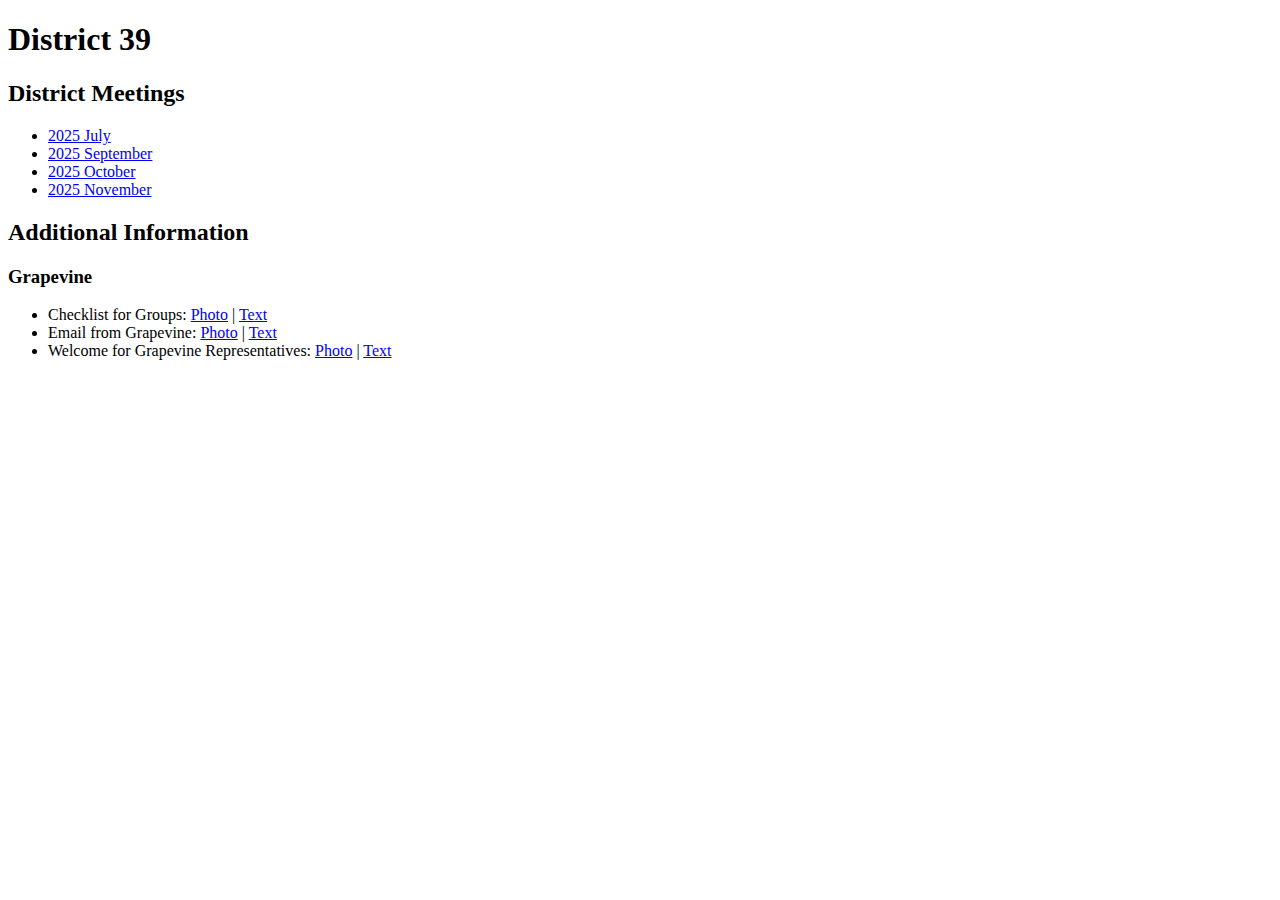
<file: index.html>
<!DOCTYPE html>

<html>

<head>
  <title>d39 file home</title>
</head>

<body>
  <h1>District 39</h1>

  <h2 href="https://district-39.github.io/district-meetings/index.html">
    District Meetings</h2>
  <ul>
    <li>
      <a href="https://district-39.github.io/district-meetings/2025-07-20/index.html">
        2025 July</a>
    </li>
    <li>
      <a href="https://district-39.github.io/district-meetings/2025-09-21/index.html">
        2025 September</a>
    </li>
    <li>
      <a href="https://district-39.github.io/district-meetings/2025-10-19/index.html">
        2025 October</a>
    </li>
    <li>
      <a href="https://district-39.github.io/district-meetings/2025-11-23/index.html">
        2025 November</a>
    </li>
  </ul>

  <h2>Additional Information</h2>
  
 <h3>Grapevine</h3>
  <ul>
    <li>
      Checklist for Groups: 
      <a href="https://district-39.github.io/checklist.jpg">Photo</a> | <a href="https://district-39.github.io/checklist.html">Text</a>
    </li>
    <li>
      Email from Grapevine: 
      <a href="https://district-39.github.io/email.jpg">Photo</a> | <a href="https://district-39.github.io/email.html">Text</a>
    </li>
    <li>
      Welcome for Grapevine Representatives:
      <a href="https://district-39.github.io/welcome.jpg">Photo</a> | <a href="https://district-39.github.io/welcome.html">Text</a>
    </li>
  </ul>



</body>

</html>
</file>
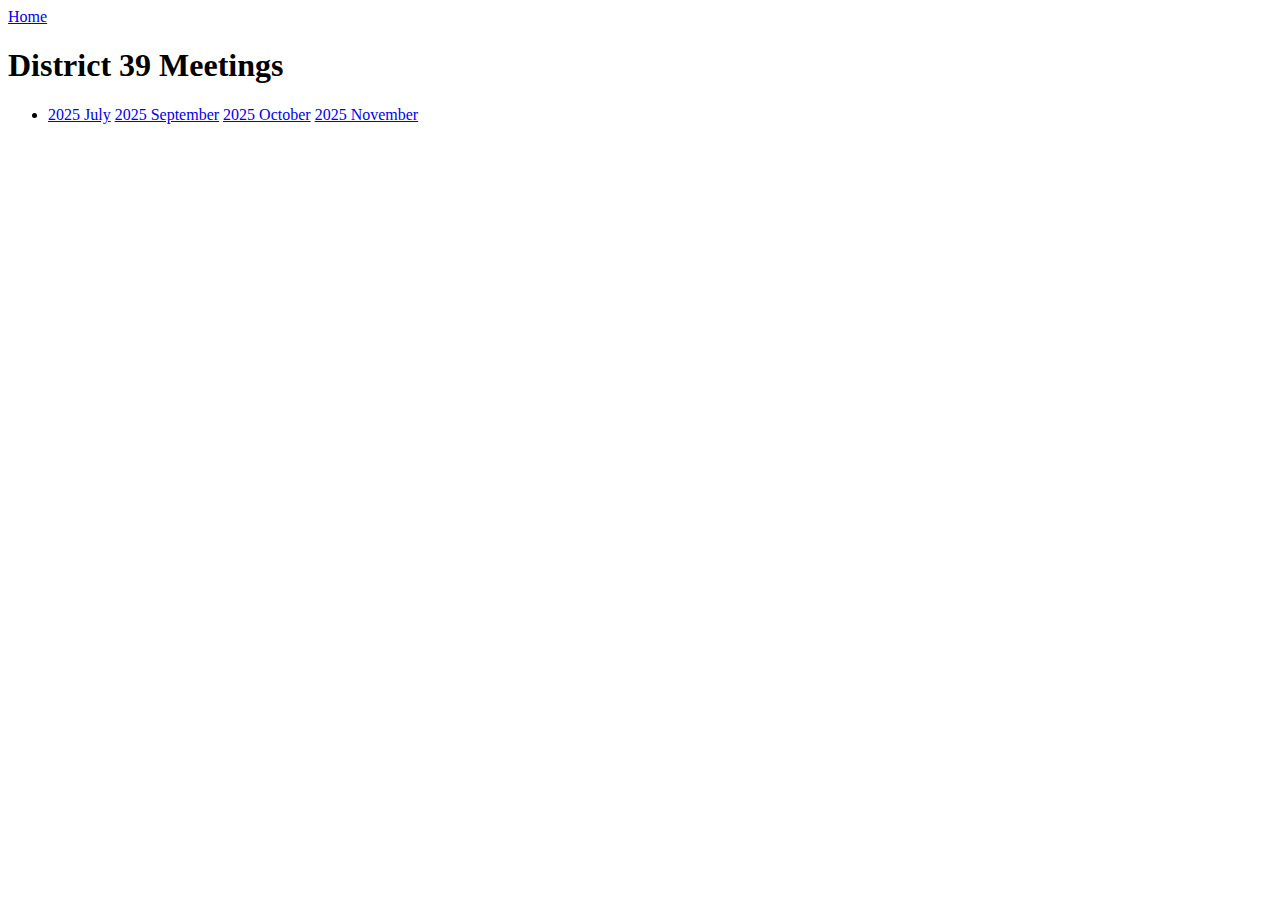
<file: district-meetings/index.html>
<!DOCTYPE html>

<html>

<head>
  <title>d39 meetings</title>
</head>

<body>
<a href="https://district-39.github.io/">
   Home
</a>
  <h1>District 39 Meetings</h1>
  <ul>
    <li>
        <a href="https://district-39.github.io/district-meetings/2025-07-20/index.html">2025 July</a>
        <a href="https://district-39.github.io/district-meetings/2025-09-21/index.html">2025 September</a>
        <a href="https://district-39.github.io/district-meetings/2025-10-19/index.html">2025 October</a>
        <a href="https://district-39.github.io/district-meetings/2025-11-23/index.html">2025 November</a>
    </li>
  </ul>
</body>

</html>
</file>
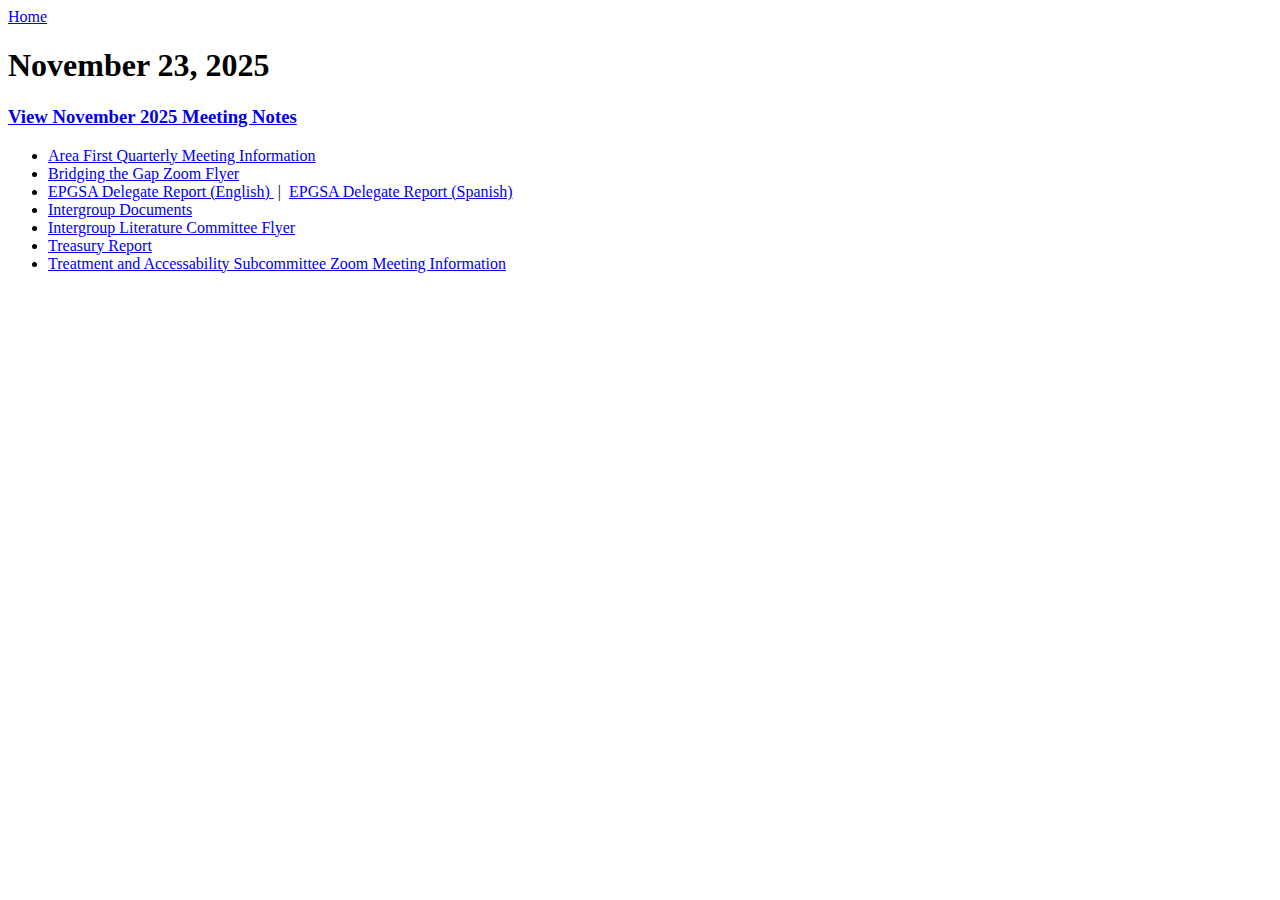
<file: district-meetings/2025-11-23/index.html>
<!DOCTYPE html>

<head>
<title>11/25 d39</title>
</head>

<body>
<a href="https://district-39.github.io/">
   Home
</a>
<h1>November 23, 2025</h1>
<h3>
    <a href="https://district-39.github.io/district-meetings/2025-11-23/notes.html"
    aria-label="View November 2025 Meeting Notes"
    target="_blank"
    rel="noopener"
    type="application/pdf">View November 2025 Meeting Notes</a>
</h3>

<ul>
    <li>
        <a href="https://district-39.github.io/district-meetings/2025-11-23/area-first-quarterly.pdf"
            aria-label="Download Area First Quarterly Meeting Information PDF"
            target="_blank"
            rel="noopener"
            type="application/pdf">
            Area First Quarterly Meeting Information
        </a>
    </li>
    <li>
        <a href="https://district-39.github.io/district-meetings/2025-11-23/bridging-the-gap-zoom-flyer.pdf"
            aria-label="Download Bridging the Gap Zoom Flyer PDF"
            target="_blank"
            rel="noopener"
            type="application/pdf">
            Bridging the Gap Zoom Flyer
        </a>
    </li>
    <li>
        <a href="https://district-39.github.io/district-meetings/2025-11-23/epgsa-delegate-report-en.pdf"
            aria-label="Download EPGSA Delegate Report (English) PDF"
            target="_blank"
            rel="noopener"
            type="application/pdf">
            EPGSA Delegate Report (English)
        </a>
        &nbsp;|&nbsp;
        <a href="https://district-39.github.io/district-meetings/2025-11-23/epgsa-delegate-report-es.pdf"
            aria-label="Download EPGSA Delegate Report (Spanish) PDF"
            target="_blank"
            rel="noopener"
            type="application/pdf">
            EPGSA Delegate Report (Spanish)
        </a>
    </li>
    <li>
        <a href="https://district-39.github.io/district-meetings/2025-11-23/intergroup-documents.pdf"
            aria-label="Download Intergroup Documents PDF"
            target="_blank"
            rel="noopener"
            type="application/pdf">
            Intergroup Documents
        </a>
    </li>
    <li>
        <a href="https://district-39.github.io/district-meetings/2025-11-23/literature-committee-igr-flyer.pdf"
            aria-label="Download Intergroup Literature Committee Flyer PDF"
            target="_blank"
            rel="noopener"
            type="application/pdf">
            Intergroup Literature Committee Flyer
        </a>
    </li>
    <li>
        <a href="https://district-39.github.io/district-meetings/2025-11-23/treasury-report.pdf"
            aria-label="Download Treasury Report PDF"
            target="_blank"
            rel="noopener"
            type="application/pdf">
            Treasury Report
        </a>
    </li>
    <li>
        <a href="https://district-39.github.io/district-meetings/2025-11-23/treatment-and-accessability-subcommittee-zoom-information.pdf"
            aria-label="Download Treatment and Accessability Subcommittee Zoom Meeting Information PDF"
            target="_blank"
            rel="noopener"
            type="application/pdf">
            Treatment and Accessability Subcommittee Zoom Meeting Information
        </a>
    </li>
</ul>
</body>
</file>
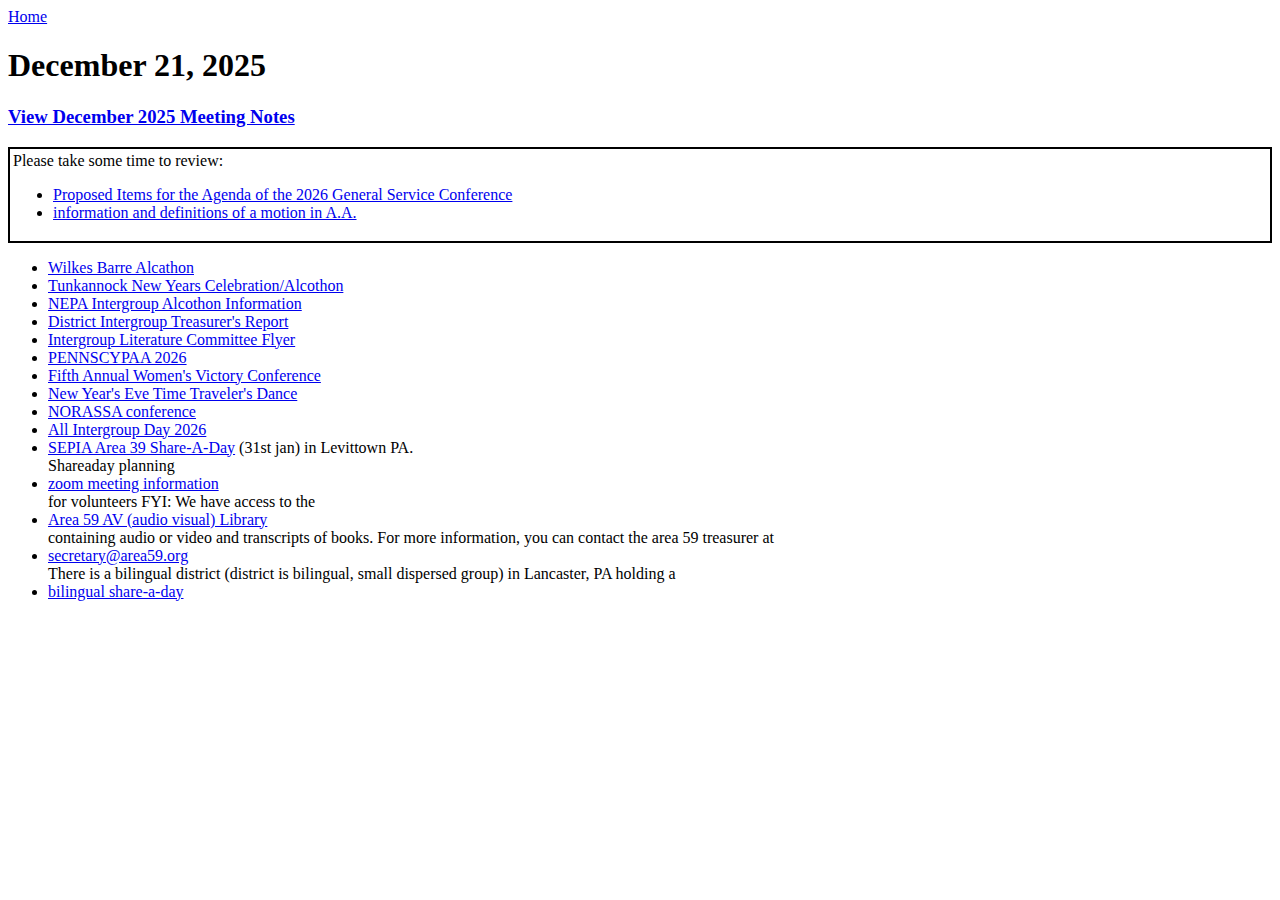
<file: district-meetings/2025-12-21/index.html>
<!DOCTYPE html>

<head>
    <title>12/24/25 d39 documents index</title>
</head>

<body>
    <li>
        <a href="https://district-39.github.io/">
                   Home  
        </a>
    </li>
<h1>December 21, 2025</h1>
<h3>
        <li>
        <a href="https://district-39.github.io/district-meetings/2025-12-21/notes.html"
               aria-label="View December 2025 Meeting Notes"
               target="_blank"
                rel="noopener"
                type="application/pdf">View December 2025 Meeting Notes</a>
</h3>

<div style="border:2px solid black; padding: 3px; max-width: ">
    Please take some time to review:
<ul>
    <li>
        <a href="https://district-39.github.io/district-meetings/2025-12-21/gsc-pai-status-76th--2025-11.pdf"
           aria-label="76th G.S.C. P.A.I. Report"
           target="_blank"
            rel="noopener"
            type="application/pdf">
                Proposed Items for the Agenda of the 2026 General Service Conference  
        </a>
    </li>
    <li>
        <a href="https://district-39.github.io/district-meetings/2025-12-21/motions-in-aa.pdf"
           aria-label=TITLE
           target="_blank"
            rel="noopener"
            type="application/pdf">
                information and definitions of a motion in A.A.  
        </a>
    </li>
</ul>
</div>

<ul>
    <li>
        <a href="https://district-39.github.io/district-meetings/2025-12-21/wilkes_barre_alcathon.pdf"
            aria-label="Wilkes Barre Alcathon"
            target="_blank"
            rel="noopener"
            type="application/pdf">
                Wilkes Barre Alcathon 
        </a>
    </li>
    <li>
        <a href="https://district-39.github.io/district-meetings/2025-12-21/tunkhannock-new-years-celebration-alcathon.pdf"
           aria-label="Tunkannock New Years Celebration/Alcothon"
           target="_blank"
            rel="noopener"
            type="application/pdf">
                Tunkannock New Years Celebration/Alcothon  
        </a>
    </li>
    <li>
        <a href="https://district-39.github.io/district-meetings/2025-12-21/intergroup-alcathons.pdf"
           aria-label="NEPA Intergroup Alcothon Information"
           target="_blank"
            rel="noopener"
            type="application/pdf">
                NEPA Intergroup Alcothon Information</a>
    <li>
        <a href="https://district-39.github.io/district-meetings/2025-12-21/intergroup-treasuary-report.pdf"
           aria-label="Intergroup Treasurer's Report"
           target="_blank"
            rel="noopener"
            type="application/pdf">
        District Intergroup Treasurer's Report
  
        </a>
    </li>
    <li>
        <a href="
https://district-39.github.io/district-meetings/2025-12-21/literature-committe-flyer.pdf"
           aria-label="Intergroup Literature Committe Flyer"
           target="_blank"
            rel="noopener"
            type="application/pdf">
                Intergroup Literature Committee Flyer
    <li>
        <a href="https://district-39.github.io/district-meetings/2025-12-21/pennscypaa-xxxvii.pdf"
           aria-label="PENNSCYPAA 2026 Pre-registration Flyer"
           target="_blank"
            rel="noopener"
            type="application/pdf">
                PENNSCYPAA 2026  
        </a>
    </li>
    <li>
        <a href="https://district-39.github.io/district-meetings/2025-12-21/womens-victory-conference.pdf"
           aria-label="Women's Victory "
           target="_blank"
            rel="noopener"
            type="application/pdf">
                Fifth Annual Women's Victory Conference  
        </a>
    </li>
    <li>
        <a href="https://district-39.github.io/district-meetings/2025-12-21/time-travlers-dance.pdf"
           aria-label="Time Traveler's Dance"
           target="_blank"
            rel="noopener"
            type="application/pdf">
                New Year's Eve Time Traveler's Dance 
  
        </a>
    </li>
<!-- GSO sponsorship in jail - information upcoming about a loophole to allow sponsorshop of incarcerated people without extra security clearance overhead</li> -->
    <li>
        <a href="https://district-39.github.io/district-meetings/2025-12-21/nreaasa-conf-2026.pdf"
           aria-label="NORASSA conference"
           target="_blank"
            rel="noopener"
            type="application/pdf">NORASSA conference  
        </a>
    </li>
    <li>
        <a href="https://district-39.github.io/district-meetings/2025-12-21/all-intergroup-day.pdf"
           aria-label="All Intergroup Day"
           target="_blank"
            rel="noopener"
            type="application/pdf">
                All Intergroup Day 2026  
        </a>
    </li>
    <li>
        <a href="https://district-39.github.io/district-meetings/2025-12-21/sepia-area59-shareaday.pdf"
           aria-label="SEPIA Area 39 Share-A-Day"
           target="_blank"
            rel="noopener"
            type="application/pdf">SEPIA Area 39 Share-A-Day</a>
(31st jan) in Levittown PA.</li>Shareaday planning
    <li>
        <a href="https://district-39.github.io/district-meetings/2025-12-21/shareaday-planning.pdf"
           aria-label="SEPIA area shaready planning zoom meeting"
           target="_blank"
            rel="noopener"
            type="application/pdf">zoom meeting information  
        </a>
    </li>
for volunteers FYI: We have access to the
    <li>
        <a href="https://district-39.github.io/district-meetings/2025-12-21/audiovisual-library-area59-pdf.pdf"
           aria-label=TITLE
           target="_blank"
            rel="noopener"
            type="application/pdf">Area 59 AV (audio visual) Library  
        </a>
    </li>
containing audio or video and transcripts of books. For more information, you can contact the area 59 treasurer at
    <li>
        <a href="mailto:secretary@area59.org">secretary@area59.org</a></li>There is a bilingual district (district is bilingual, small dispersed group) in Lancaster, PA holding a
    <li>
        <a href="#"
           aria-label=TITLE
           target="_blank"
            rel="noopener"
            type="application/pdf">
                bilingual share-a-day  
        </a>
    </li>
</body>
</html>
</file>
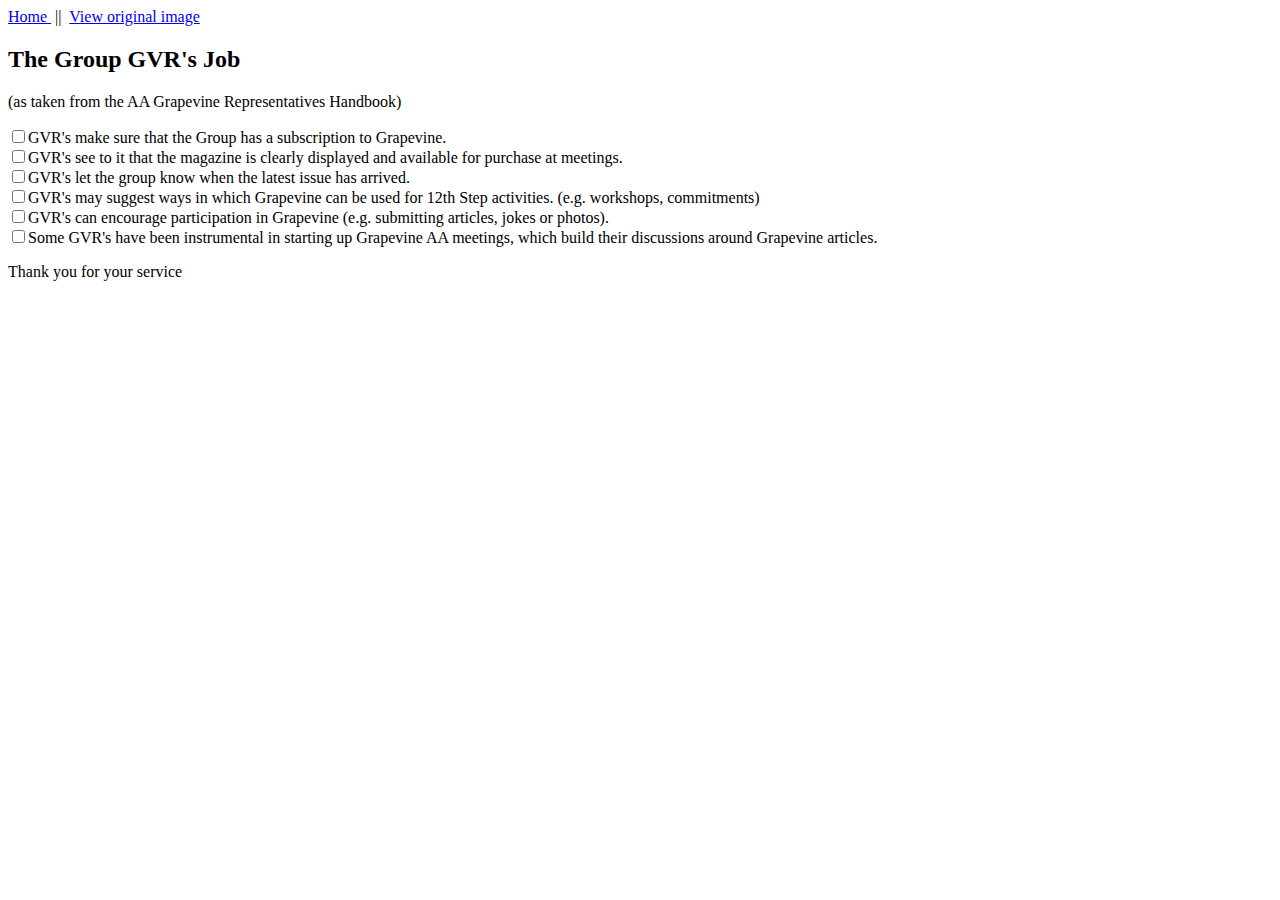
<file: grapevine/checklist.html>
<!DOCTYPE html>

<head>
    <title>
        grapevine/email
    </title>
</head>

<body>
<a href="https://district-39.github.io/">
   Home
</a>
&nbsp;||&nbsp;
<a href="https://district-39.github.io/grapevine/checklist.jpg">
    View original image
</a>

<h2>
    The Group GVR's Job
</h2>
<p>
    (as taken from the AA Grapevine Representatives Handbook)
</p>

<p>
<input type="checkbox">GVR's make sure that the Group has a subscription to Grapevine.<br>
<input type="checkbox">GVR's see to it that the magazine is clearly displayed and available for purchase at meetings.<br>
<input type="checkbox">GVR's let the group know when the latest issue has arrived.<br>
<input type="checkbox">GVR's may suggest ways in which Grapevine can be used for 12th Step activities. (e.g. workshops, commitments)<br>
<input type="checkbox">GVR's can encourage participation in Grapevine (e.g. submitting articles, jokes or photos).<br>
<input type="checkbox">Some GVR's have been instrumental in starting up Grapevine AA meetings, which build their discussions around Grapevine articles.<br>
</p>
<p>

    Thank you for your service
</p>

</body>
</html>
</file>
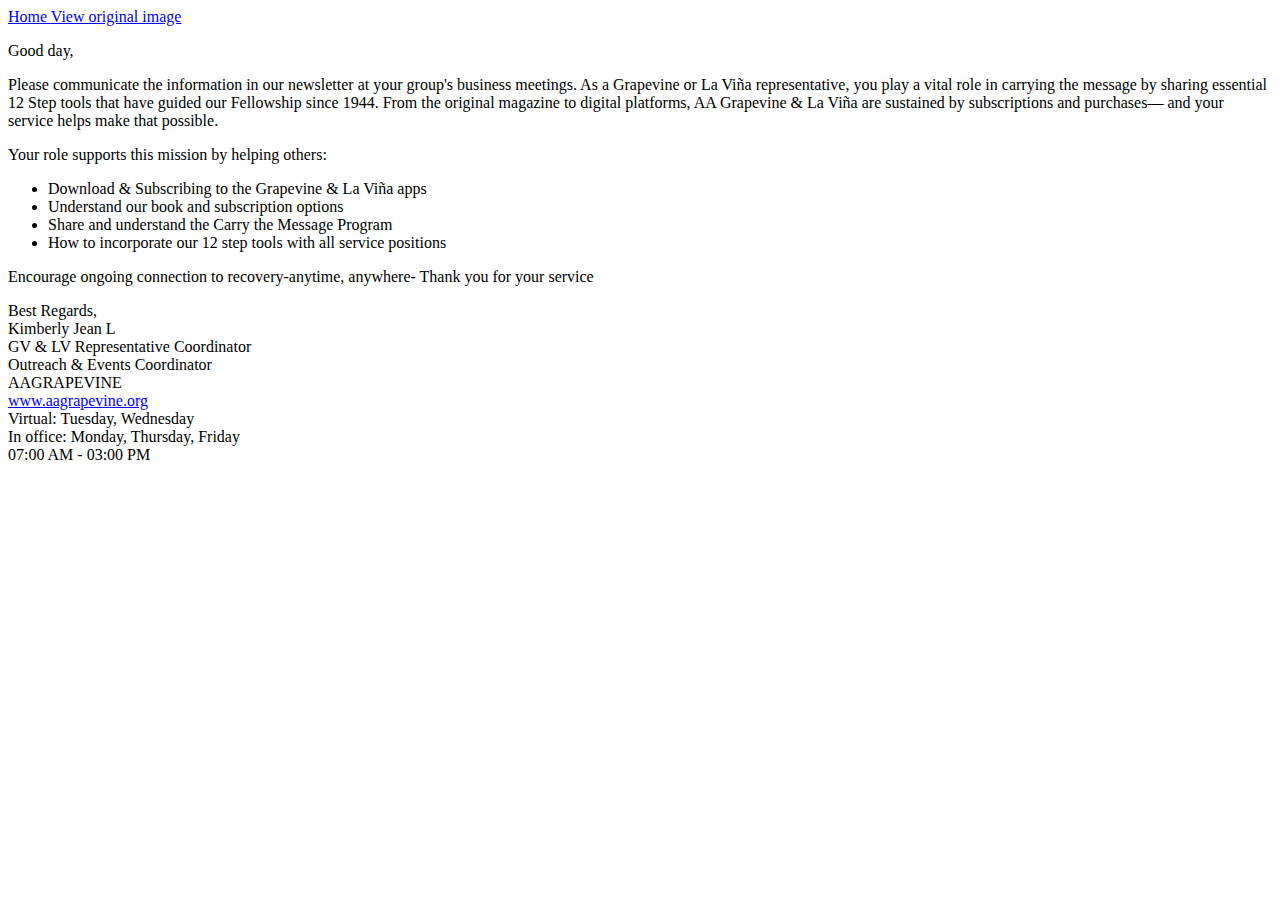
<file: grapevine/email.html>
<!DOCTYPE html>

<html>
<head>
    <title>
        grapevine/email
    </title>
</head>

<body>
<a href="https://district-39.github.io/">
   Home
</a>
<a href="https://district-39.github.io/grapevine/email.jpg">
    View original image
</a>

<p>Good day,</p>
<p>Please communicate the information in our newsletter at your group's business meetings. As a Grapevine or La Viña representative, you play a vital role in carrying the message by sharing essential 12 Step tools that have guided our Fellowship since 1944. From the original magazine to digital platforms, AA Grapevine & La Viña are sustained by subscriptions and purchases— and your service helps make that possible.</p>
<p>Your role supports this mission by helping others:</p>
<p><ul>
<li>Download & Subscribing to the Grapevine & La Viña apps</li>
<li>Understand our book and subscription options</li>
<li>Share and understand the Carry the Message Program</li>
<li>How to incorporate our 12 step tools with all service positions</li>
</ul></p>
<p>
Encourage ongoing connection to recovery-anytime, anywhere- Thank you for your service
</p>

<p>
Best Regards,<br>
Kimberly Jean L<br>
GV & LV Representative Coordinator<br>
Outreach & Events Coordinator<br>
AAGRAPEVINE<br>
<a href="www.aagrapevine.org">
www.aagrapevine.org
</a><br>
Virtual: Tuesday, Wednesday<br>
In office: Monday, Thursday, Friday<br>
07:00 AM - 03:00 PM<br>
</body>
</html>
</file>
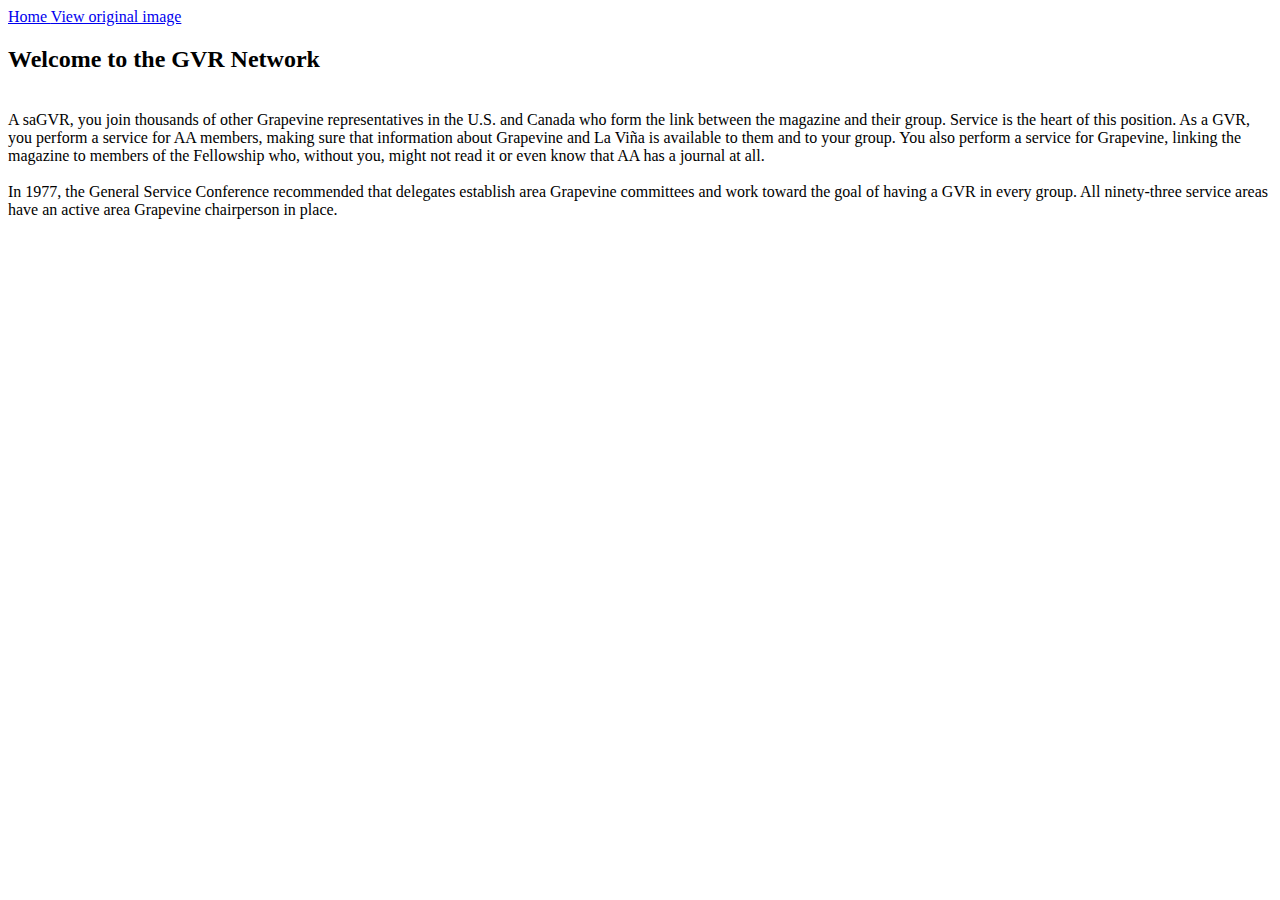
<file: grapevine/welcome.html>
<!DOCTYPE html>

<html>
<head>
    <title>
        grapevine/welcome
    </title>
</head>

<body>
<a href="https://district-39.github.io/">
   Home
</a>
<a href="https://district-39.github.io/grapevine/welcome.jpg">
    View original image
</a>
<h2>Welcome to the GVR Network</h2>
<br>A saGVR, you join thousands of other Grapevine representatives in the U.S. and Canada who form the link between the magazine and their group. Service is the heart of this position. As a GVR, you perform a service for AA members, making sure that information about Grapevine and La Viña is available to them and to your group. You also perform a service for Grapevine, linking the magazine to members of the Fellowship who, without you, might not read it or even know that AA has a journal at all.</br>
<br>In 1977, the General Service Conference recommended that delegates establish area Grapevine committees and work toward the goal of having a GVR in every group. All ninety-three service areas have an active area Grapevine chairperson in place.</br>
</body>
</html>
</file>
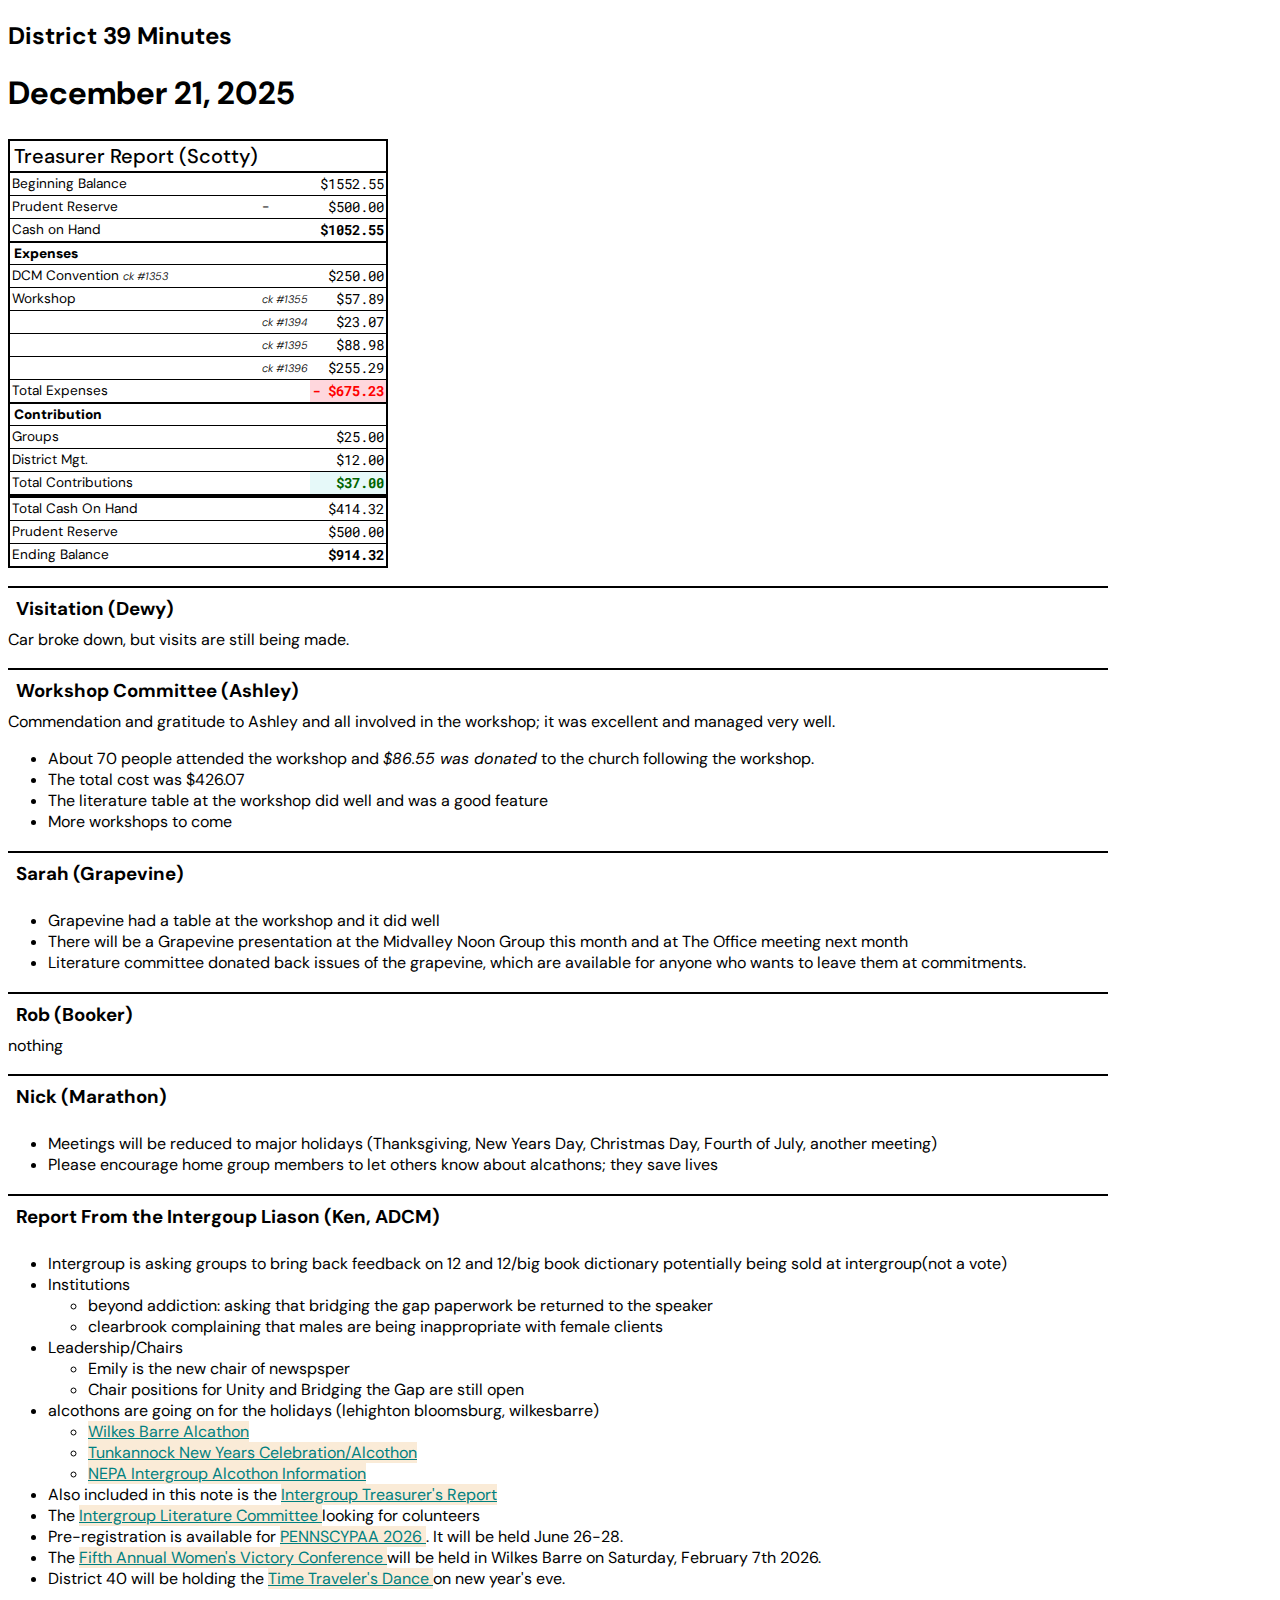
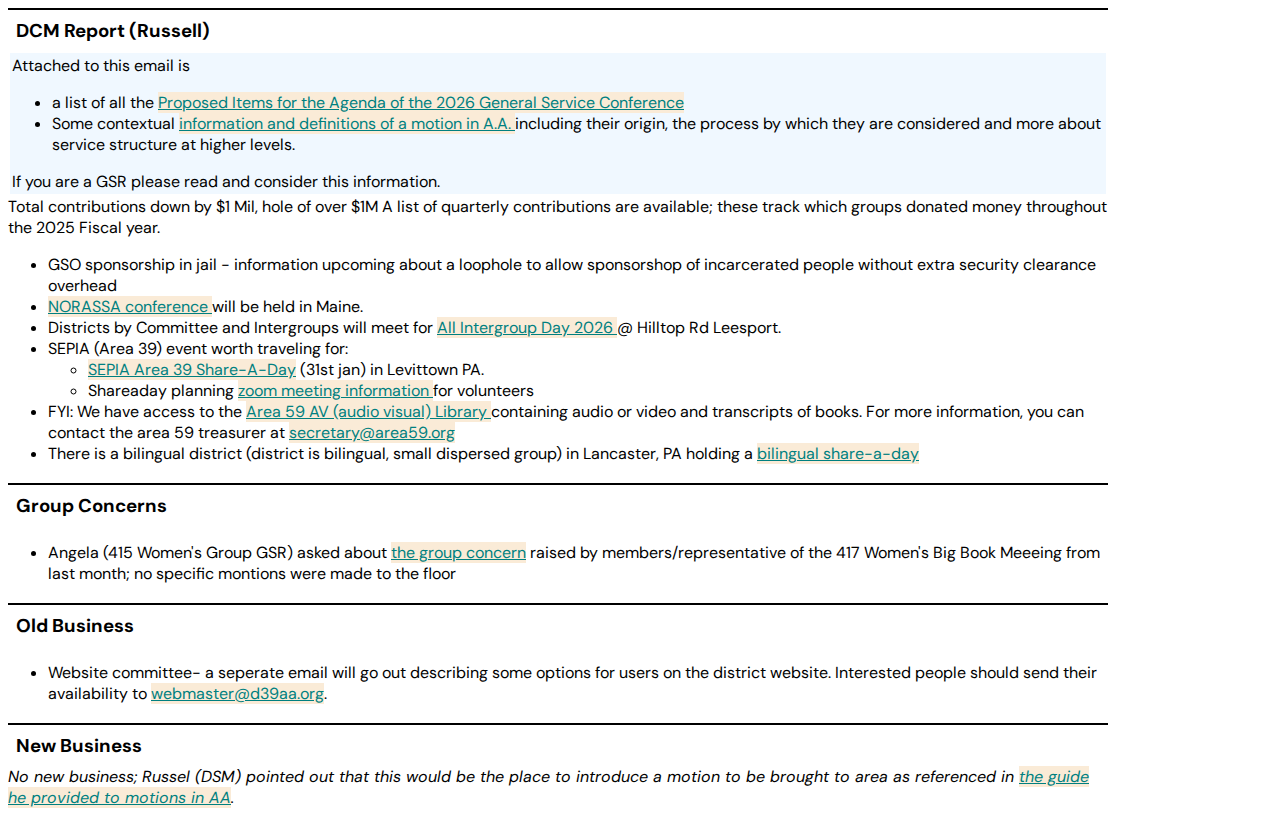
<file: district-meetings/2025-12-21/notes.html>
<!DOCTYPE html>

<html lang="en">
<head>
    <meta name="viewport" content="width=device-width, initial-scale=1.0">
    <title>d29 minutes 12/21</title>
    <link rel="stylesheet" href="../styles.css">
    <link rel="preconnect" href="https://fonts.googleapis.com">
<link rel="preconnect" href="https://fonts.gstatic.com" crossorigin>
<link href="https://fonts.googleapis.com/css2?family=DM+Sans:ital,opsz,wght@0,9..40,100..1000;1,9..40,100..1000&family=Open+Sans:ital,wght@0,300..800;1,300..800&family=Roboto:ital,wght@0,100..900;1,100..900&display=swap" rel="stylesheet">
<link rel="preconnect" href="https://fonts.googleapis.com">
<link rel="preconnect" href="https://fonts.gstatic.com" crossorigin>
<link href="https://fonts.googleapis.com/css2?family=DM+Sans:ital,opsz,wght@0,9..40,100..1000;1,9..40,100..1000&family=Open+Sans:ital,wght@0,300..800;1,300..800&family=Roboto+Mono:ital,wght@0,100..700;1,100..700&family=Roboto:ital,wght@0,100..900;1,100..900&display=swap" rel="stylesheet">
</head>

<body>
<h2 class="title">District 39 Minutes</h2>
<h1 class="subtitle">December 21, 2025</h1>

<div class="comittee-report">
<div class="report-body">
    <table>
        <tr> 
            <td class="title beginning treasury treasury-header">
                Treasurer Report (Scotty)
            </td>
            <td class="treasury hidden"></td>
            <td class="treasury hidden"></td>
        </tr>
        <tr class="divider"> 
            <td class="beginning treasury treasury-item">Beginning Balance</td>
            <td class="operand treasury"></td>
            <td class="beginning treasury numeric treasury-value">$1552.55</td>
        </tr>
        <tr> 
            <td class="beginning treasury treasury-item">Prudent Reserve</td>
            <td class="operand treasury">-</td>
            <td class="beginning treasury numeric treasury-value"> $500.00</td>
        </tr>
        <tr> 
            <td class="beginning treasury treasury-item">Cash on Hand</td>
            <td class="operand treasury"></td>
            <td class="beginning treasury numeric treasury-value total">$1052.55</td>
        </tr>
        <tr class="divider"> 
            <td class="expenses treasury treasury-header">Expenses</td>
            <td class="treasury hidden"></td>
            <td class="treasury hidden"></td>
        </tr>
        <tr> <!-- expense item -->
            <td class="expenses treasury treasury-item">DCM Convention
                <span class="checkno">ck #1353</span>
            </td>
            <td class="operand treasury"></td>
            <td class="expenses treasury numeric treasury-value">$250.00</td>
        </tr>
        <tr> <!-- expense item Workshop Title Row-->
            <td class="expenses treasury treasury-item">
                Workshop
            </td>
            <td class="operand treasury"><span class="checkno">ck #1355</span></td>
            <td class="expenses treasury numeric treasury-value">$57.89</td>
        </tr>
        <tr> <!-- expense item -->
            <td class="expenses treasury treasury-item">
            </td>
            <td class="operand treasury">
                <span class="checkno">ck #1394</span></td>
            <td class="expenses treasury numeric treasury-value">$23.07</td>
        </tr>
        <tr> <!-- expense item -->
            <td class="expenses treasury treasury-item">
            </td>
            <td class="operand treasury">
                <span class="checkno">ck #1395</span></td>
            <td class="expenses treasury numeric treasury-value">$88.98</td>
        </tr>
        <tr> <!-- expense item -->
            <td class="expenses treasury treasury-item">
            </td>
            <td class="operand treasury">
                <span class="checkno">ck #1396</span></td>
            <td class="expenses treasury numeric treasury-value">$255.29</td>
        </tr>
        <tr> 
            <td class="expenses treasury treasury-item">Total Expenses</td>
            <td class="operand treasury"></td>
            <td class="expenses treasury numeric treasury-value total">- $675.23</td>
        </tr>
        <tr class="divider"> 
            <td class="contribution treasury treasury-header">Contribution</td>
            <td class="treasury hidden"></td>
            <td class="treasury hidden"></td>
        </tr>
        <tr> 
            <td class="contribution treasury treasury-item">Groups</td>
            <td class="operand treasury"></td>
            <td class="contribution treasury numeric treasury-value">$25.00</td>
        </tr>
        <tr> 
            <td class="contribution treasury treasury-item">District Mgt.</td>
            <td class="operand treasury"></td>
            <td class="contribution treasury numeric treasury-value">$12.00</td>
        </tr>
        <tr> 
            <td class="contribution treasury treasury-item">Total Contributions</td>
            <td class="operand treasury"></td>
            <td class="contribution treasury numeric treasury-value total">$37.00</td>
        </tr>
        <tr class="divider-total"> 
            <td class="treasury-summary ending treasury treasury-item">Total Cash On Hand</td>
            <td class="operand treasury"></td>
            <td class="ending treasury numeric treasury-value">$414.32</td>
        </tr>
        <tr> 
            <td class="ending treasury treasury-item">Prudent Reserve</td>
            <td class="operand treasury"></td>
            <td class="ending treasury numeric treasury-value">$500.00</td>
        </tr>
        <tr> 
            <td class="ending treasury treasury-item">Ending Balance</td>
            <td class="operand treasury"></td>
            <td class="total ending treasury numeric treasury-value">$914.32</td>
        </tr>
    </table>

</div >
</div>

<div class="comittee-report">
    <h3 class="committee-title">Visitation (Dewy)</h3>
    <div class="report-body">Car broke down, but visits are still being made.</div>
</div>

<div class="comittee-report">
<h3 class="committee-title">Workshop Committee (Ashley)</h3>
<div class="report-body">
    Commendation and gratitude to Ashley and all involved in the workshop; it was excellent and managed very well.
    <ul class="report-ul">
        <li>About 70 people attended the workshop and <em>$86.55 was donated</em> to the church following the workshop.</li>
        <li>The total cost was $426.07</li>
        <li>The literature table at the workshop did well and was a good feature</li>
        <li>More workshops to come</li>
    </ul>
</div>
</div>

<div class="comittee-report">
<h3 class="committee-title">Sarah (Grapevine)</h3>
<div class="report-body">
    <ul class="report-ul">
        <li>Grapevine had a table at the workshop and it did well</li>
        <li>There will be a Grapevine presentation at the Midvalley Noon Group this month and at The Office meeting next month</li>
        <li>Literature committee donated back issues of the grapevine, which are available for anyone who wants to leave them at commitments.</li>
    </ul>
</div>
</div>

<div class="comittee-report">
<h3 class="committee-title">Rob (Booker)</h3>
<div class="report-body">nothing</div >
</div> 

<div class="comittee-report">
<h3 class="committee-title">Nick (Marathon)</h3>
<div class="report-body">
    <ul class="report-ul">
        <li>Meetings will be reduced to major holidays (Thanksgiving, New Years Day, Christmas Day, Fourth of July, another meeting)</li>
        <li>Please encourage home group members to let others know about alcathons; they save lives</li>
    </ul>
</div>
</div> 

<div class="comittee-report">
<h3 class="committee-title">Report From the Intergoup Liason (Ken, ADCM)</h3>
<div class="report-body">
    <ul class="report-ul">
        <li>Intergroup is asking groups to bring back feedback on 12 and 12/big book dictionary potentially being sold at intergroup(not a vote)</li>
        <li>Institutions
            <ul>
            <li>beyond addiction: asking that bridging the gap paperwork be returned to the speaker</li>
            <li>clearbrook complaining that males are being inappropriate with female clients</li>
        </ul>
        </li>
        <li> Leadership/Chairs
            <ul>
                <li>Emily is the new chair of newspsper</li>
                <li>Chair positions for Unity and Bridging the Gap are still open</li>
            </ul>
        </li>
        <li>alcothons are going on for the holidays (lehighton bloomsburg, wilkesbarre)
            <ul>
                <li>
                    <a href="https://district-39.github.io/district-meetings/2025-12-21/wilkes_barre_alcathon.pdf"
                    aria-label="Wilkes Barre Alcathon"
                    target="_blank"
                    rel="noopener"
                    type="application/pdf">
                    Wilkes Barre Alcathon
                    </a>
                </li>
                <li>
                    <a href="https://district-39.github.io/district-meetings/2025-12-21/tunkhannock-new-years-celebration-alcathon.pdf"
                    aria-label="Tunkannock New Years Celebration/Alcothon"
                    target="_blank"
                    rel="noopener"
                    type="application/pdf">
                    Tunkannock New Years Celebration/Alcothon
                    </a>
                </li>
                <li>
                    <a href="https://district-39.github.io/district-meetings/2025-12-21/intergroup-alcathons.pdf"
                    aria-label="NEPA Intergroup Alcothon Information"
                    target="_blank"
                    rel="noopener"
                    type="application/pdf">
                        NEPA Intergroup Alcothon Information</a>
                    </li>
            </ul>
        </li>
        <li>Also included in this note is the 
            <a href="https://district-39.github.io/district-meetings/2025-12-21/intergroup-treasuary-report.pdf"
                aria-label="Intergroup Treasurer's Report"
                target="_blank"
                rel="noopener"
                type="application/pdf">
            Intergroup Treasurer's Report
            </a>
        </li>
        <li> The
            <a href="
https://district-39.github.io/district-meetings/2025-12-21/literature-committe-flyer.pdf"
                aria-label="Intergroup Literature Committe Flyer"
                target="_blank"
                rel="noopener"
                type="application/pdf">
            Intergroup Literature Committee
            </a>
            looking for colunteers</li>
        <li>
            Pre-registration is available for 
            <a href="https://district-39.github.io/district-meetings/2025-12-21/pennscypaa-xxxvii.pdf"
                aria-label="PENNSCYPAA 2026 Pre-registration Flyer"
                target="_blank"
                rel="noopener"
                type="application/pdf">
            PENNSCYPAA 2026
            </a>. It will be held June 26-28.
        </li>
        <li>The 
            <a href="https://district-39.github.io/district-meetings/2025-12-21/womens-victory-conference.pdf"
                aria-label="Women's Victory "
                target="_blank"
                rel="noopener"
                type="application/pdf">
                Fifth Annual Women's Victory Conference
            </a> will be held in Wilkes Barre on Saturday, February 7th 2026.
        </li>
        <li>District 40 will be holding the
            <a href="https://district-39.github.io/district-meetings/2025-12-21/time-travlers-dance.pdf"
                aria-label="Time Traveler's Dance"
                target="_blank"
                rel="noopener"
                type="application/pdf">
                Time Traveler's Dance 
            </a> on new year's eve.
        </li>
    </ul>
</div>
</div>

<div class="comittee-report">
<h3 class="committee-title">DCM Report (Russell)</h3>
    <div class="report-body">
        <div style="background-color: aliceblue; margin:2px; padding:2px; font-weight: 500'; border:2px solid blue;">
            Attached to this email is
            <ul>
                <li>
                    a list of all the 
                    <a href="https://district-39.github.io/district-meetings/2025-12-21/gsc-pai-status-76th--2025-11.pdf"
                    aria-label="76th G.S.C. P.A.I. Report"
                    target="_blank"
                    rel="noopener"
                    type="application/pdf">
                    Proposed Items for the Agenda of the 2026 General Service Conference
                    </a>
                </li>
                <li> Some contextual
                <a href="https://district-39.github.io/district-meetings/2025-12-21/motions-in-aa.pdf"
                    aria-label=TITLE
                    target="_blank"
                    rel="noopener"
                    type="application/pdf">
                    information and definitions of a motion in A.A.
                </a> including their origin, the process by which they are considered and more about service structure at higher levels.
                </li>
            </ul>
            If you are a GSR please read and consider this information.
        </div>
        Total contributions down by $1 Mil, hole of over $1M
        A list of quarterly contributions are available; these track which groups donated money throughout the 2025 Fiscal year.
        <ul class="report-ul">
            <li>GSO sponsorship in jail - information upcoming about a loophole to allow sponsorshop of incarcerated people without extra security clearance overhead</li>
            <li>
                <a href="https://district-39.github.io/district-meetings/2025-12-21/nreaasa-conf-2026.pdf"
                    aria-label="NORASSA conference"
                    target="_blank"
                    rel="noopener"
                    type="application/pdf">NORASSA conference
                </a> will be held in Maine.
            </li>
            <li>
                Districts by Committee and Intergroups will meet for 
                <a href="https://district-39.github.io/district-meetings/2025-12-21/all-intergroup-day.pdf"
                    aria-label="All Intergroup Day"
                    target="_blank"
                    rel="noopener"
                    type="application/pdf">
                    All Intergroup Day 2026
                </a>
                @ Hilltop Rd Leesport.
            </li>
            <li>
                SEPIA (Area 39) event worth traveling for:
                <ul>
                    <li>
                    <a href="https://district-39.github.io/district-meetings/2025-12-21/sepia-area59-shareaday.pdf"
                        aria-label="SEPIA Area 39 Share-A-Day"
                        target="_blank"
                        rel="noopener"
                        type="application/pdf">SEPIA Area 39 Share-A-Day</a>
                        (31st jan) in Levittown PA.</li>
                    </li>
                    <li>Shareaday planning
                        <a href="https://district-39.github.io/district-meetings/2025-12-21/shareaday-planning.pdf"
                        aria-label="SEPIA area shaready planning zoom meeting"
                        target="_blank"
                        rel="noopener"
                        type="application/pdf">zoom meeting information
                        </a>
                        for volunteers
                    </li>
                </ul> 
            </li>
            <li>FYI: We have access to the
                <a href="https://district-39.github.io/district-meetings/2025-12-21/audiovisual-library-area59-pdf.pdf"
                    aria-label=TITLE
                    target="_blank"
                    rel="noopener"
                    type="application/pdf">Area 59 AV (audio visual) Library
                </a>
                containing audio or video and transcripts of books. For more information, you can contact the area 59 treasurer at
            <a href="mailto:secretary@area59.org">secretary@area59.org</a></li>
            <li>There is a bilingual district (district is bilingual, small dispersed group) in Lancaster, PA holding a
                <a href="#"
                    aria-label=TITLE
                    target="_blank"
                    rel="noopener"
                    type="application/pdf">
                    bilingual share-a-day
                </a>
            </li>
        </ul>
    </div>
</div>

<div class="comittee-report">
<h3 id="group-concern" class="committee-title">Group Concerns</h3>
<div class="report-body">
    <ul class="report-ul">
        <li>Angela (415 Women's Group GSR) asked about 
            <a href="https://district-39.github.io/district-meetings/2025-11-23/notes.html#group-concern">
                the group concern</a> raised by members/representative of the 417 Women's Big Book Meeeing from last month; no specific montions were made to the floor</li>
    </ul>
</div>
</div>

<div class="comittee-report">
<h3 class="committee-title">Old Business</h3>
<div class="report-body">
    <ul class="report-ul">
        <li>Website committee- a seperate email will go out describing some options for users on the district website. Interested people should send their availability to 
        <a href="mailto:webmaster@d39aa.org"
            aria-label=TITLE
            target="_blank"
            rel="noopener"
            type="application/pdf">
            webmaster@d39aa.org</a>.
        </li>
    </ul>
</div>
</div>

<div class="comittee-report">
<h3 class="committee-title">New Business</h3>
<em>No new business; Russel (DSM) pointed out that this would be the place to introduce a motion to be brought to area as referenced in 
    <a href="https://district-39.github.io/district-meetings/2025-12-21/motions-in-aa.pdf"
                    aria-label=TITLE
                    target="_blank"
                    rel="noopener"
                    type="application/pdf">the guide he provided to motions in AA</a>.
</em>
</div>
    
</body>
</html>
</file>
<file: district-meetings/styles.css>
html {
  font-family: "DM Sans", sans-serif;
  font-optical-sizing: auto;
  font-style: normal;
  width: 90%;
}

@media print {
    @page {
        margin: .5in;
        font-size: 12px;
        size: auto;
    }
    
    html {
        -webkit-print-color-adjust: exact;
    }
}


body {
    width: 100%;
    max-width: 1100px; 
}

.comittee-report {
    padding-top: 3px;
    margin-bottom: 15px;
}

.committee-title {
    border:0px;
    border-top: 2.5px solid black;
    padding: 8px;
    margin:0px;
}

a {
    color:teal;
    background-color: antiquewhite;
}

a:hover {
    background-color: lightgoldenrodyellow;
}

a:visited{
    color: blackl;
    background-color: lightblue;
}

table {
    border-collapse: collapse;
    max-width: 60%;
    padding-right: 10px;
}

td {
    padding:2px;
}

.numeric {
  font-family: "Roboto Mono", monospace;
  font-optical-sizing: auto;
  font-style: normal;
  text-align: right;
}

.report-body {
    margin-bottom: 5px;
}

table.budget {
    border:2px solid black;
    margin: 8px;
}

td.budget {
    padding: 2px !important;
    border:2px solid black;
}

tr.budget-header td {
    background-color: lightgrey;

}

tr.divider {
    border-top: 2px solid black;
}
tr.divider-total {
    border-top: 4px solid black;
}

tr.budget-header td:first-child {
    max-width: 120px !important;
    width: 118px;
    padding-left: 8px;
}

.budget-item-cost {
    text-align: right;
}

.total {
    font-weight: 900;
}

.title.treasury-header {
    font-size:20px;
    font-weight: 500;
}

.treasury-header:first-child {
    height: auto;
    margin: 0px !important;
    padding-left: 4px;
}

.hidden {
    display: none;
}

.checkno {
    font-size: .8em;
    font-style: italic;
    font-weight:300
}

table {
    font-size: .85em;
    border: 2px solid black;
}

.expenses.numeric.total {
    color: red;
    background-color: rgba(255, 182, 193, 0.546);
}

.contribution.numeric.total{
    color:darkgreen;
    background-color: rgba(192, 241, 240, 0.397);
}

.treasury-header {
    max-width: 270px;
    font-weight: 900;
    padding-left: 8px;
}

tr {
  border-bottom: 1px solid black;
  padding-left: 4px;
}

.treasury-item {
    max-width: 270px;
}


.follow-up {
    width: 100%;
    display:flex;
    flex-direction: row;
    justify-content:space-between;
    margin-bottom: 10px;
    background-color: rgba(206, 224, 242, 0.154);
}

.followup-header-container {
    width: 30%;
    text-align: right;
    padding-right: 5%;
    display: block;
    justify-content: center;
    border-right: 1px dashed lightgrey
}

.followup-body {
    width: 70%;
}

.followup-attendee-name {
    font-weight: 600;
}

.followup-attendee-role {
    font-weight: 300;
    font-style: italic;
}

.followup-attendee-response {
    margin-bottom: 12px;
}
</file>
